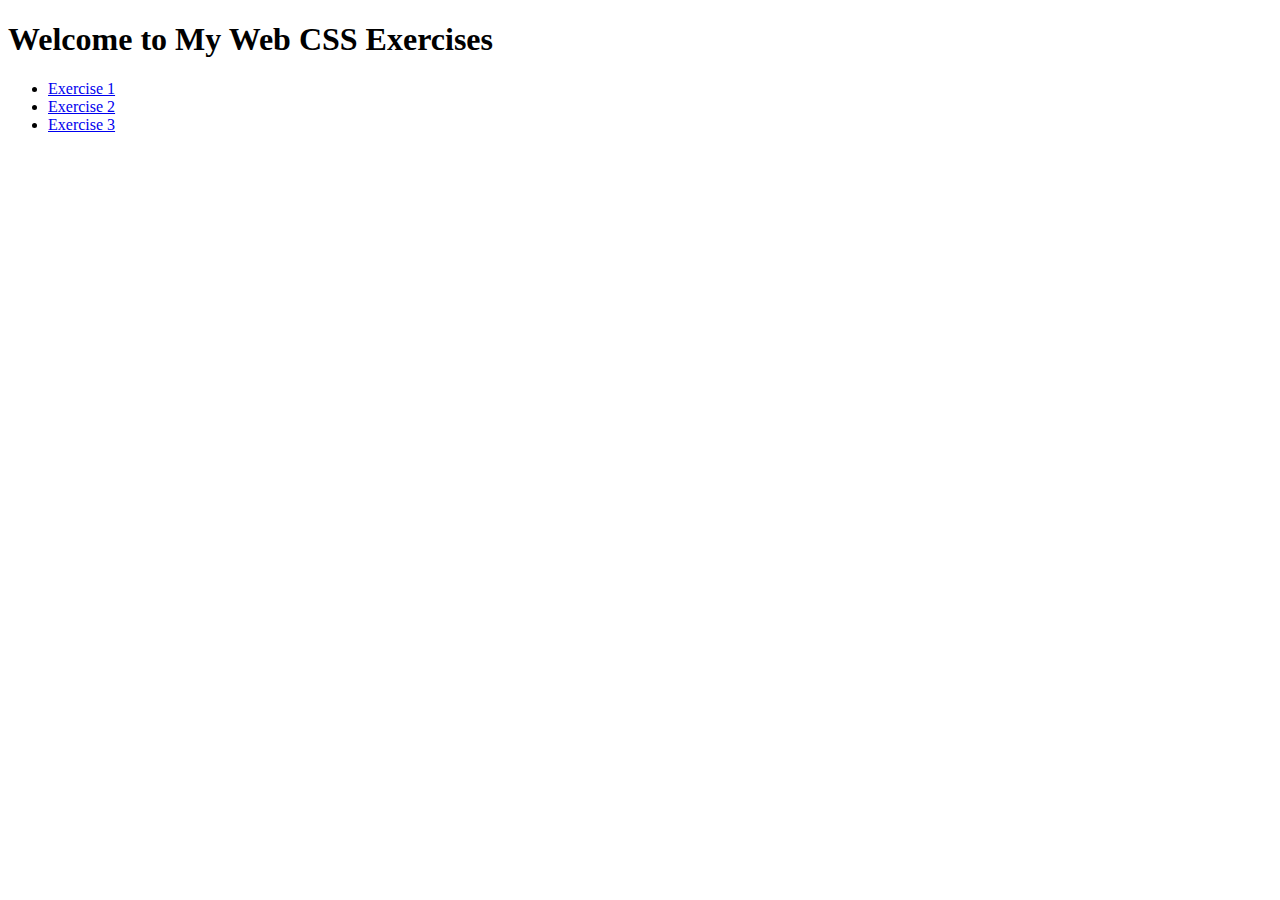
<file: index.html>
<!DOCTYPE html>
<html lang="en">
<head>
    <meta charset="UTF-8">
    <title>My Web CSS Exercises</title>
</head>
<body>

    <h1>Welcome to My Web CSS Exercises</h1>
    <ul>
        <li><a href="exercise1/">Exercise 1</a></li>
        <li><a href="exercise2/">Exercise 2</a></li>
        <li><a href="exercise3/">Exercise 3</a></li>
    </ul>

</body>
</html>
</file>
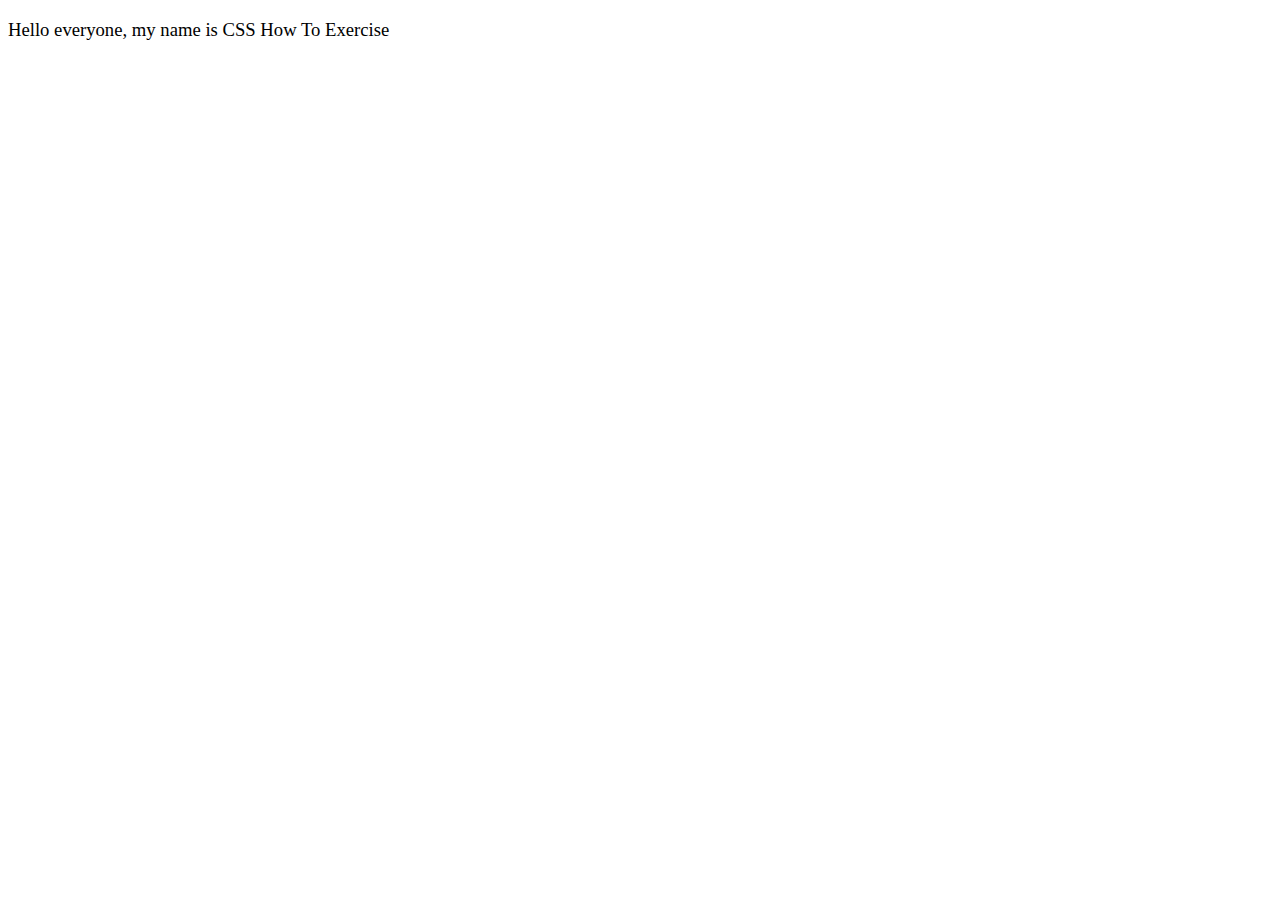
<file: exercise1/index.html>
<!DOCTYPE html>
<html lang="en">
<head>
    <meta charset="UTF-8">
    <title>Exercise 1</title>
    <link rel="stylesheet" href="style.css">
</head>
<body>
    <p>Hello everyone, my name is CSS How To Exercise</p>
</body>
</html>
</file>
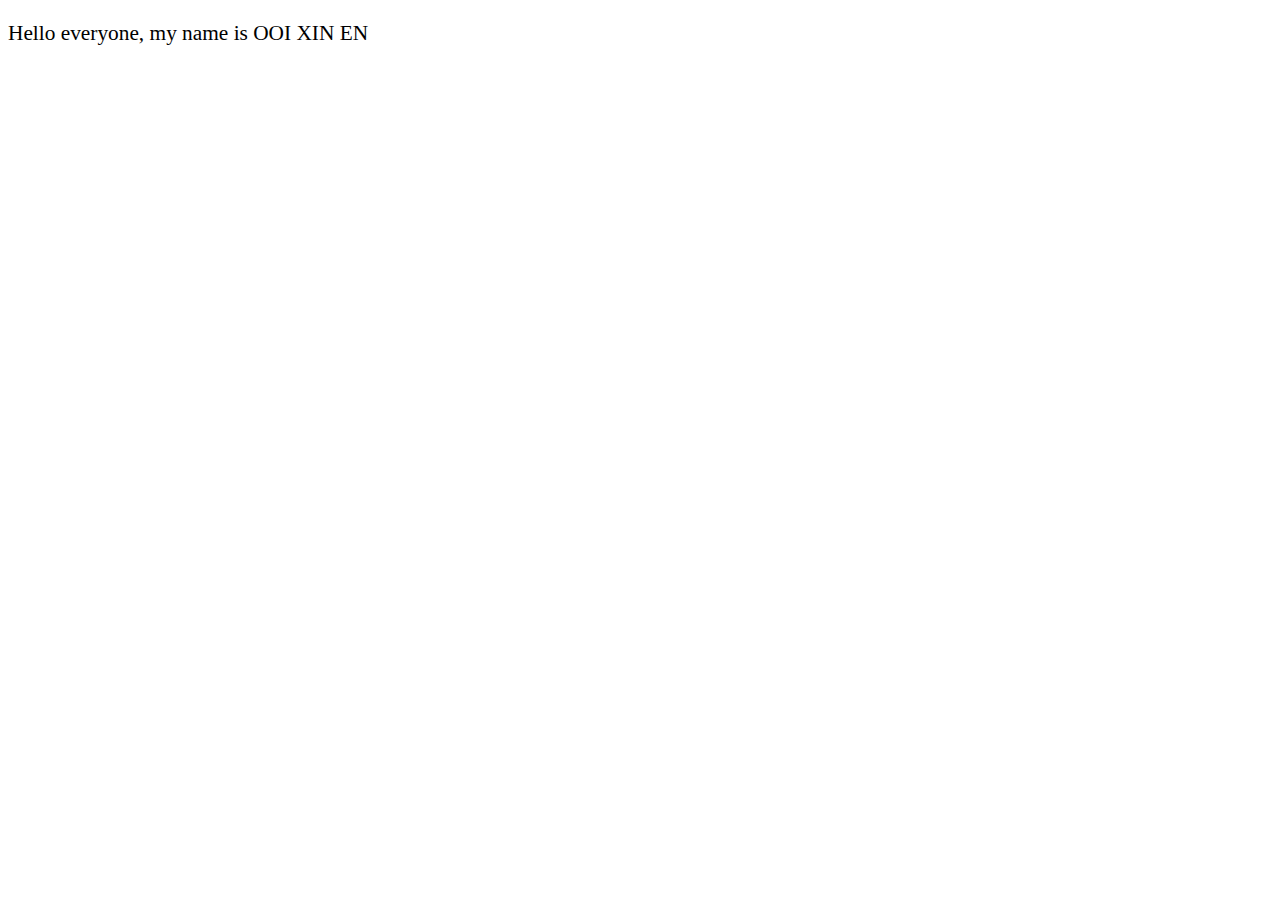
<file: exercise2/index.html>
<!DOCTYPE html>
<html lang="en">
<head>
    <meta charset="UTF-8">
    <title>Exercise 2</title>
</head>
<body>
    <p style="font-family: 'Times New Roman'; font-size: 16pt;">
        Hello everyone, my name is OOI XIN EN
    </p>
</body>
</html>
</file>
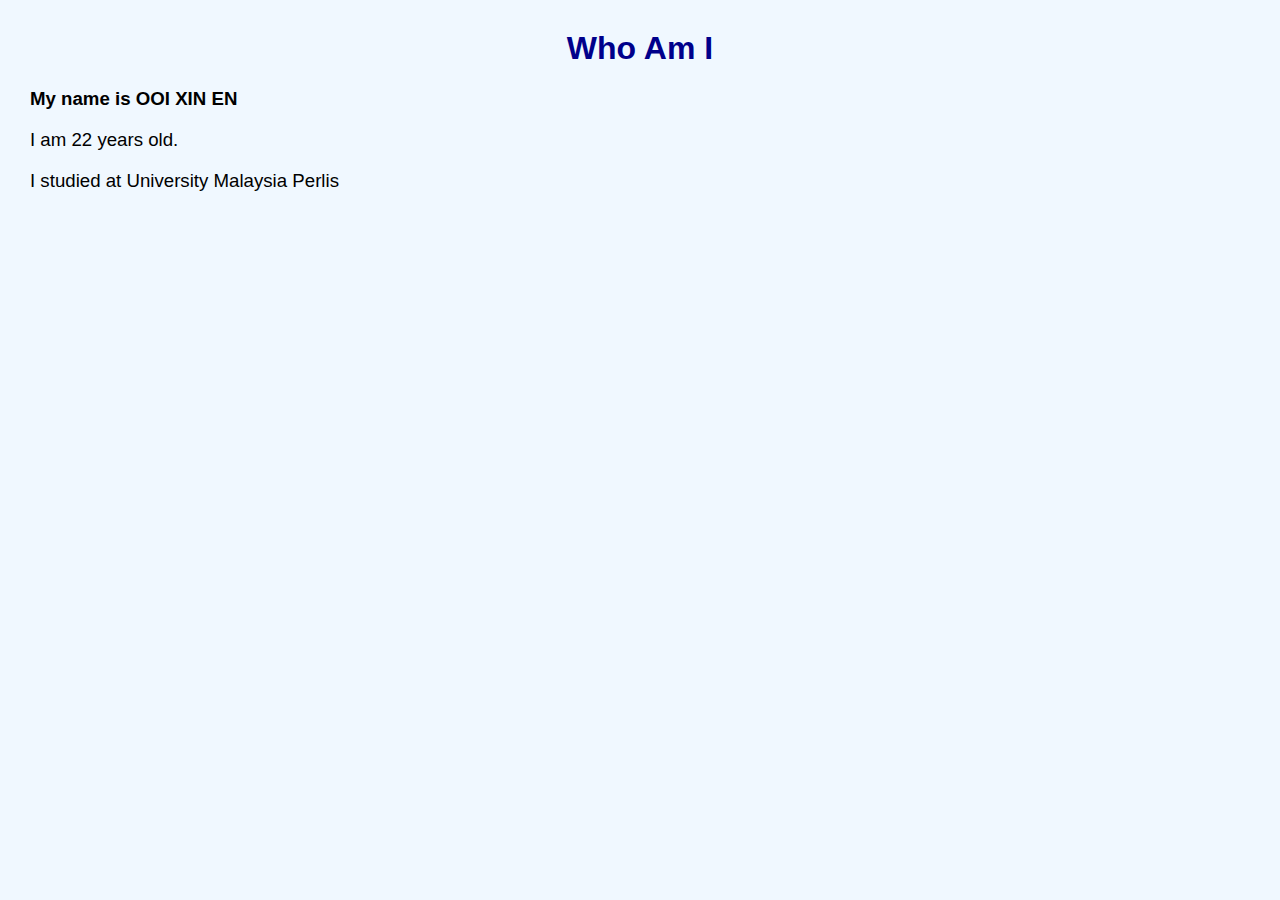
<file: exercise3/index.html>
<!DOCTYPE html>
<html lang="en">
<head>
    <meta charset="UTF-8">
    <title>Who Am I</title>
    <link rel="stylesheet" href="style.css">

    <style>
        h1 {
            color: darkblue;
            text-align: center;
        }
        p {
            font-size: 14pt;
        }
    </style>
</head>
<body>

    <h1>Who Am I</h1>

    <p style="font-weight: bold;">My name is OOI XIN EN</p> 
    <p>I am 22 years old.</p>
    <p>I studied at University Malaysia Perlis</p>

</body>
</html>
</file>
<file: exercise1/style.css>
p {
    font-family: Verdana;
    font-size: 14pt;
}
</file>
<file: exercise3/style.css>
body {
    background-color: #f0f8ff;
    font-family: Arial, sans-serif;
    margin: 30px;
}
</file>
